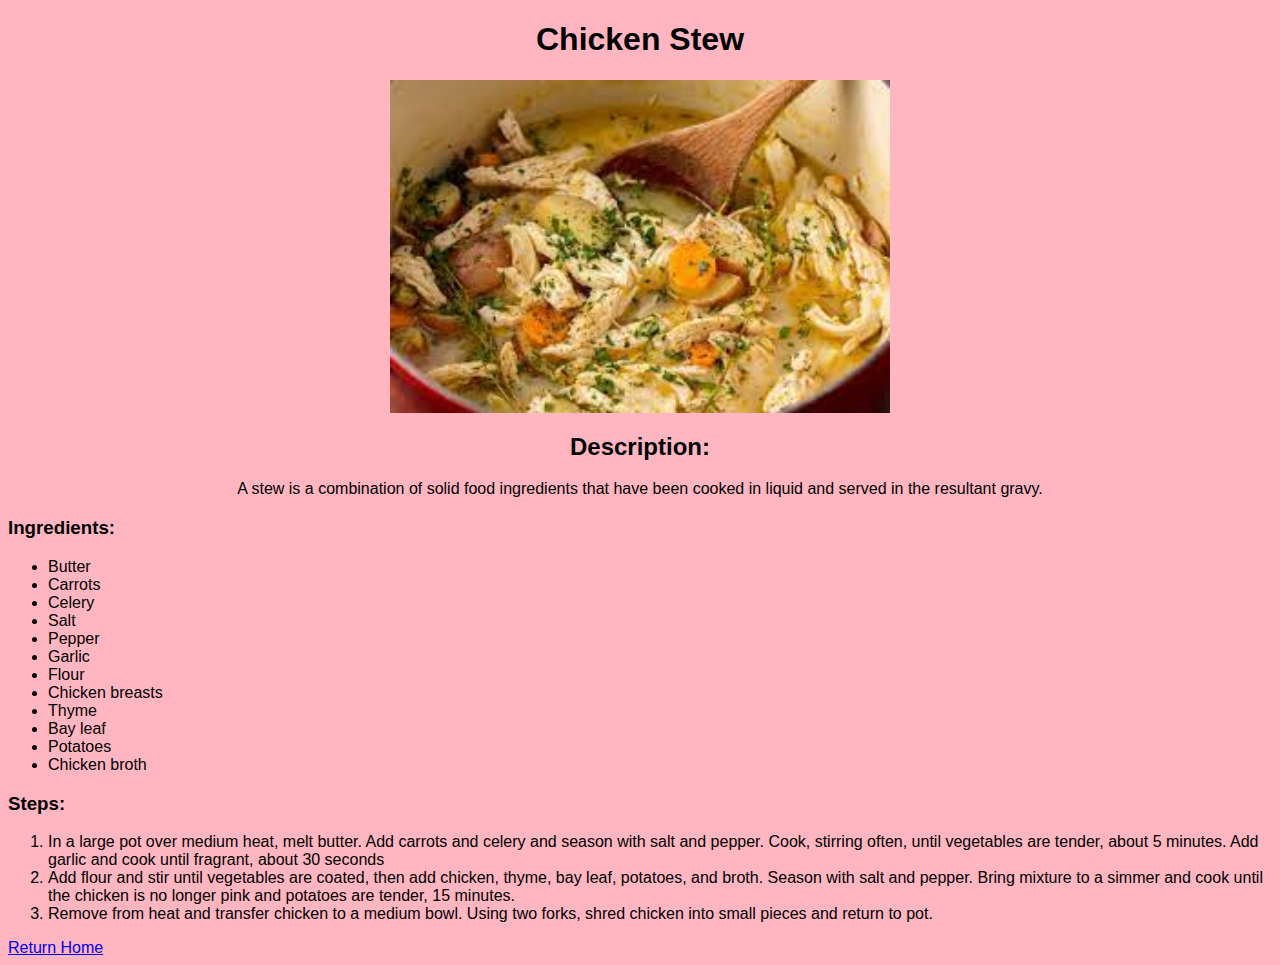
<file: recipes/chicken-stew.html>
<!DOCTYPE html>

<html lang="en">

<head>

    <link rel="stylesheet" type="text/css" href="../styles.css">
    <meta charset="UTF-8">
    <title>Chicken Stew</title>

</head>

<body>

    <h1>Chicken Stew</h1>
    <img src="[data-uri]"
    alt="Pot of chicken stew">

    <h2>Description:</h2>
    <p class="description">A stew is a combination of solid 
    food ingredients that have been cooked 
    in liquid and served in the resultant 
    gravy.</p>

    <h3>Ingredients:</h3>
    <ul>
        <li>Butter</li>
        <li>Carrots</li>
        <li>Celery</li>
        <li>Salt</li>
        <li>Pepper</li>
        <li>Garlic</li>
        <li>Flour</li>
        <li>Chicken breasts</li>
        <li>Thyme</li>
        <li>Bay leaf</li>
        <li>Potatoes</li>
        <li>Chicken broth</li>
    </ul>

    <h3>Steps:</h3>
    <ol>
        <li>In a large pot over medium heat, 
        melt butter. Add carrots and celery 
        and season with salt and pepper. Cook, 
        stirring often, until vegetables are 
        tender, about 5 minutes. Add garlic and 
        cook until fragrant, about 30 seconds</li>
        <li>Add flour and stir until 
        vegetables are coated, then add 
        chicken, thyme, bay leaf, potatoes, 
        and broth. Season with salt and pepper. 
        Bring mixture to a simmer and cook until 
        the chicken is no longer pink and 
        potatoes are tender, 15 minutes.</li>
        <li>Remove from heat and transfer 
        chicken to a medium bowl. Using two 
        forks, shred chicken into small pieces 
        and return to pot.</li>
    </ol>

    <a href="../index.html">
        Return Home</a> </li>
    
</body>

</html>
</file>
<file: styles.css>
* {
    font-family: sans-serif, Verdana, Tahoma;
    background-color: lightpink;
}

h1, h2 {
    text-align: center;
}

img {
    height: auto;
    width: 500px;
    display: block;
    margin-left: auto;
    margin-right: auto;
}

.description {
    text-align: center;
}
</file>
